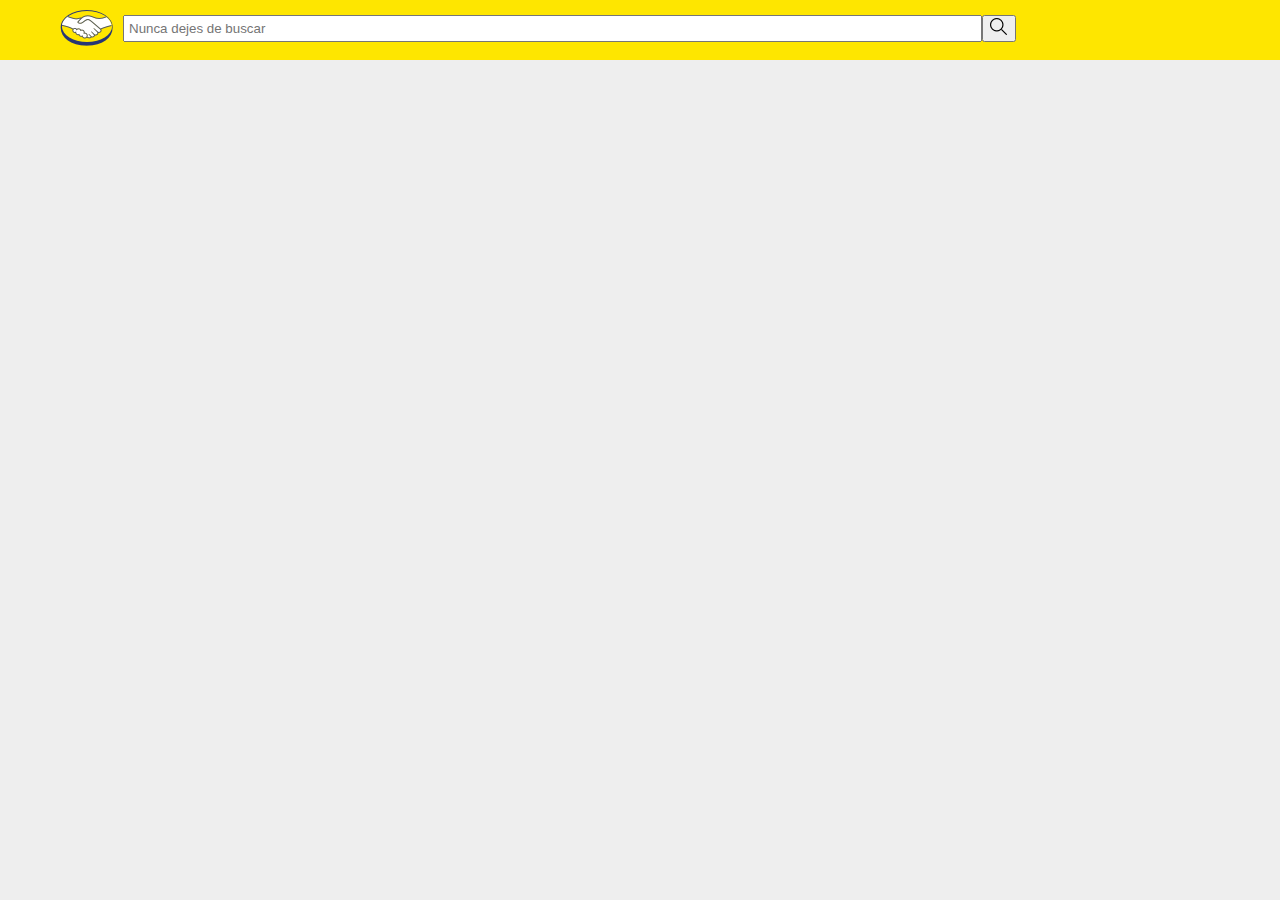
<file: index.html>
<!DOCTYPE html>
<html>
    <head>
        <meta charset="utf-8">
        <meta http-equiv="X-UA-Compatible" content="IE=edge,chrome=1">
        <title>TEST FRONT END</title>
        
        <script src="http://ajax.googleapis.com/ajax/libs/jquery/2.1.1/jquery.min.js"></script>
        <link rel="stylesheet" href="css/styles.css">
        <link rel="stylesheet" href="css/resultadoBusqueda.css">
              
    </head>
    
    <body>
        
        <!--<iframe src="cabeceraBusqueda.html"></iframe>-->
        
        <header>
            <div class="cabeceraBuscador">
                <div class="logo">
                    <img src="imagenes/Logo_ML.png">
                </div>
                <div class="buscador">
                    <input class="txtBuscar" type="text" placeholder="Nunca dejes de buscar" id="textoBusqueda">
                    <button class="btnBuscar" type="button" onclick="buscar()">
                        <img src="imagenes/ic_Search.png">
                    </button>
                </div>
            </div>
        </header>
        
        <script src="js/script.js"></script>
    </body>
</html>
</file>
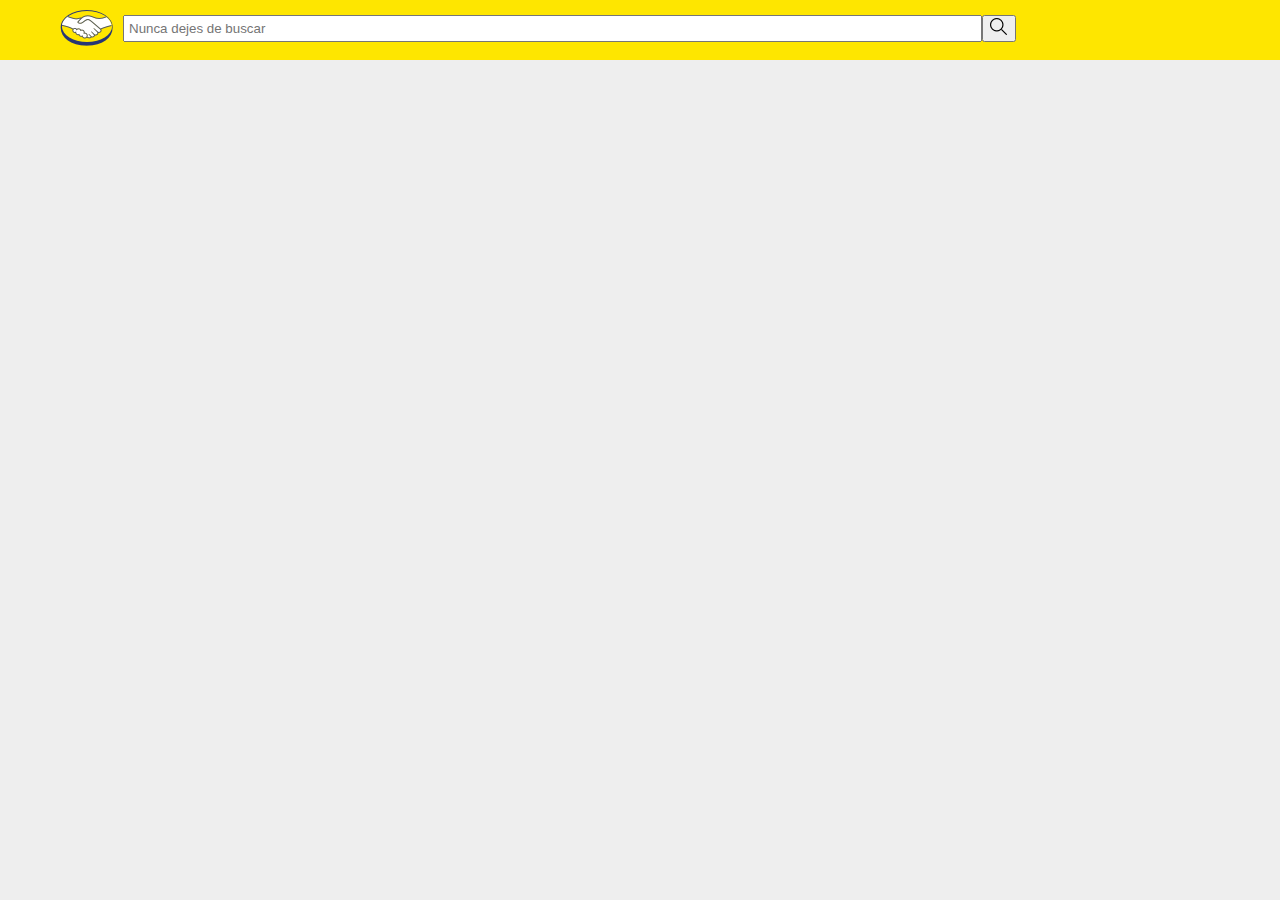
<file: cabeceraBusqueda.html>
<!DOCTYPE html>
<html>
    <head>
        <meta charset="utf-8">
        <meta http-equiv="X-UA-Compatible" content="IE=edge,chrome=1">
        <title>TEST FRONT END</title>
        
        <script src="http://ajax.googleapis.com/ajax/libs/jquery/2.1.1/jquery.min.js"></script>
        <link rel="stylesheet" href="css/styles.css">
        <link rel="stylesheet" href="css/resultadoBusqueda.css">
              
    </head>
    
    <body>
        
        <!--<iframe src="cabeceraBusqueda.html"></iframe>-->
        
        <header>
            <div class="cabeceraBuscador">
                <div class="logo">
                    <img src="imagenes/Logo_ML.png">
                </div>
                <div class="buscador">
                    <input class="txtBuscar" type="text" placeholder="Nunca dejes de buscar" id="textoBusqueda">
                    <button class="btnBuscar" type="button" onclick="buscar()">
                        <img src="imagenes/ic_Search.png">
                    </button>
                </div>
            </div>
        </header>
        
        <script src="js/script.js"></script>
    </body>
</html>
</file>
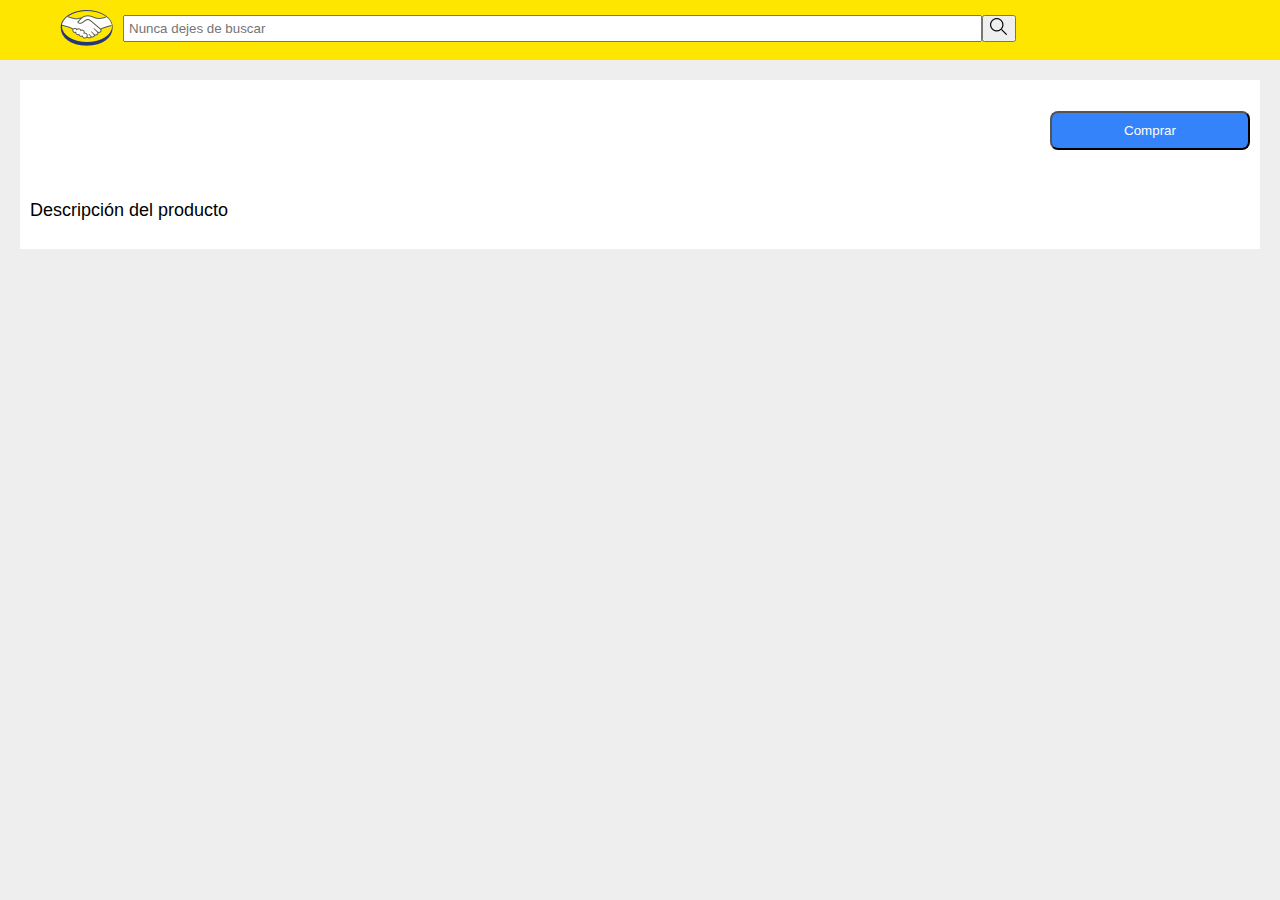
<file: detalleProducto.html>
<!DOCTYPE html>
<html>
    <head>
        <meta charset="utf-8">
        <meta http-equiv="X-UA-Compatible" content="IE=edge,chrome=1">
        <title>TEST FRONT END</title>
        
        <script src="http://ajax.googleapis.com/ajax/libs/jquery/2.1.1/jquery.min.js"></script>
        <link rel="stylesheet" href="css/styles.css">
        <link rel="stylesheet" href="css/detalleProducto.css">
              
    </head>
    
    <body>
        
        <!--<iframe src="cabeceraBusqueda.html"></iframe>-->
        
        <header>
            <div class="cabeceraBuscador">
                <div class="logo">
                    <img src="imagenes/Logo_ML.png">
                </div>
                <div class="buscador">
                    <input class="txtBuscar" type="text" placeholder="Nunca dejes de buscar" id="textoBusqueda">
                    <button class="btnBuscar" type="button" onclick="buscar()">
                        <img src="imagenes/ic_Search.png">
                    </button>
                </div>
            </div>
        </header>
        
        <main>
            <div class="detalleProducto">
                <div class="producto">
                    <div class="seccionPrincipal">
                        <div class="imagenProducto">
                            <img id="img">
                        </div>

                        <div class="datosPrincipales">
                            <h4 id="title"></h4>
                            <h2 id="amount"></h2>
                            <button class="btnComprar" onclick="comprar()">Comprar</button>
                        </div>
                    </div>
                    <div class="descripcionProducto">
                        <p class="descripcionTitulo">Descripción del producto</p>
                        <p class="descripcion" id="descripcion"></p>
                    </div>
                </div>
            </div>
            
        </main>
        
        <script src="js/script.js"></script>
        <script src="js/detalleProducto.js"></script>
    </body>
</html>
</file>
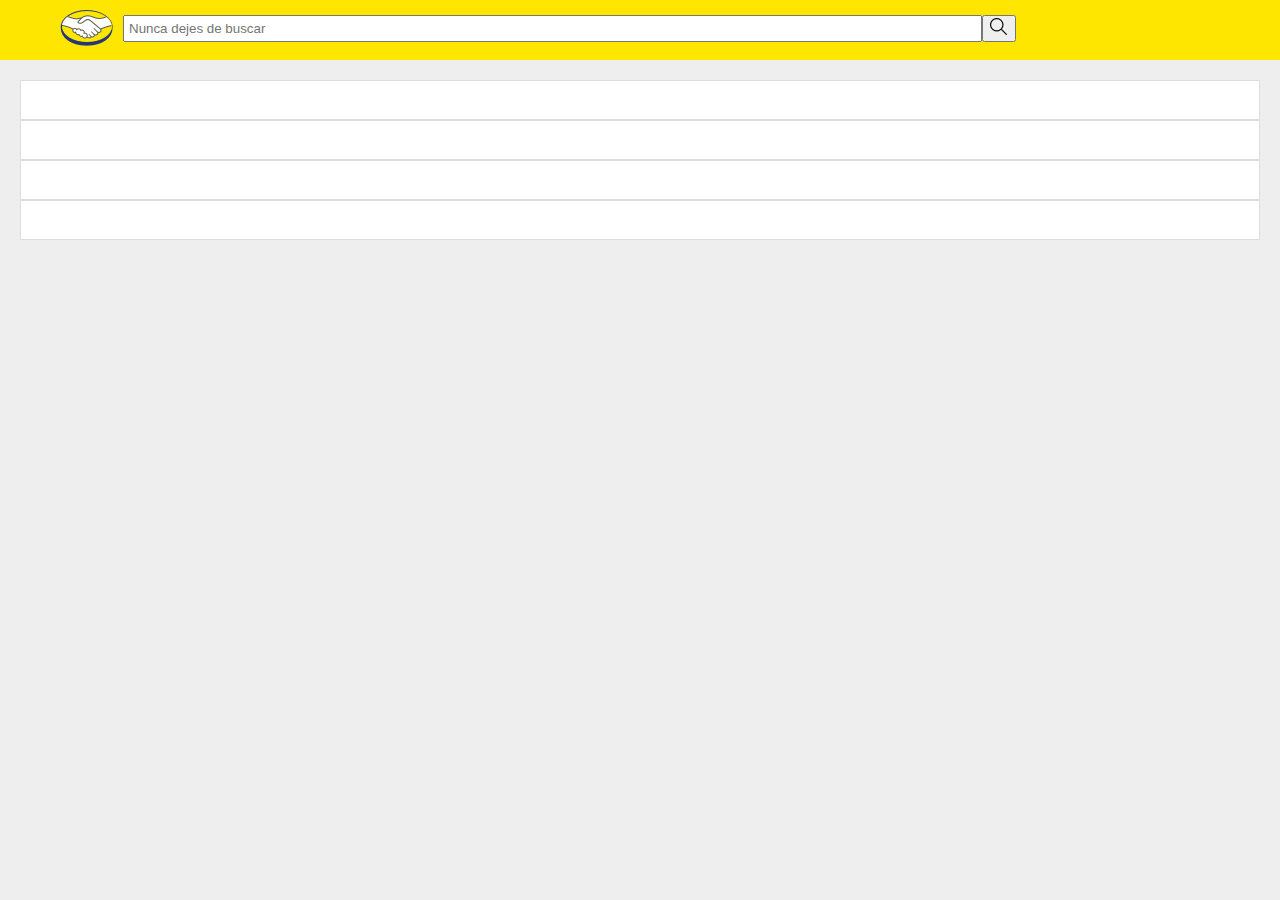
<file: resultadoBusqueda.html>
<!DOCTYPE html>
<html>
    <head>
        <meta charset="utf-8">
        <meta http-equiv="X-UA-Compatible" content="IE=edge,chrome=1">
        <title>TEST FRONT END</title>
        
        <script src="http://ajax.googleapis.com/ajax/libs/jquery/2.1.1/jquery.min.js"></script>
        <link rel="stylesheet" href="css/styles.css">
        <link rel="stylesheet" href="css/resultadoBusqueda.css">
        
    </head>
    
    <body>
        
        <!--<iframe src="cabeceraBusqueda.html"></iframe>-->
        
        <header>
            <div class="cabeceraBuscador">
                <div class="logo">
                    <img src="imagenes/Logo_ML.png">
                </div>
                <div class="buscador">
                    <input class="txtBuscar" type="text" placeholder="Nunca dejes de buscar" id="textoBusqueda">
                    <button class="btnBuscar" type="button" onclick="buscar()">
                        <img src="imagenes/ic_Search.png">
                    </button>
                </div>
            </div>
        </header>
        
        <main>
            <div class="resultadoBusqueda">
                <div class="productoBusqueda" id="producto1" onclick="verDetalle(0)">
                    <div class="address">
                        <div class="state">
                            <p id="state1"></p>
                        </div>
                        <div class="city">
                            <p id="city1"></p>
                        </div>
                    </div>
                    <div class="imagenProducto">
                        <img id="img1">
                    </div>
                    <div>
                        <div>
                            <h2 class="precio" id="amount1"></h2>
                        </div>
                        <div>
                            <p class="titulo" id="title1"></p>
                        </div>
                    </div>
                </div>
                
                <div class="productoBusqueda" onclick="verDetalle(1)">
                    <div class="address">
                        <div class="state">
                            <p id="state2"></p>
                        </div>
                        <div class="city">
                            <p id="city2"></p>
                        </div>
                    </div>
                    <div class="imagenProducto">
                        <img id="img2">
                    </div>
                    <div>
                        <div>
                            <h2 class="precio" id="amount2"></h2>
                        </div>
                        <div>
                            <p class="titulo" id="title2"></p>
                        </div>
                    </div>
                </div>
                
                <div class="productoBusqueda" onclick="verDetalle(2)">
                    <div class="address">
                        <div class="state">
                            <p id="state3"></p>
                        </div>
                        <div class="city">
                            <p id="city3"></p>
                        </div>
                    </div>
                    <div class="imagenProducto">
                        <img id="img3">
                    </div>
                    <div>
                        <div>
                            <h2 class="precio" id="amount3"></h2>
                        </div>
                        <div>
                            <p class="titulo" id="title3"></p>
                        </div>
                    </div>
                </div>
                
                <div class="productoBusqueda" onclick="verDetalle(3)">
                    <div class="address">
                        <div class="state">
                            <p id="state4"></p>
                        </div>
                        <div class="city">
                            <p id="city4"></p>
                        </div>
                    </div>
                    <div class="imagenProducto">
                        <img id="img4">
                    </div>
                    <div>
                        <div>
                            <h2 class="precio" id="amount4"></h2>
                        </div>
                        <div>
                            <p class="titulo" id="title4"></p>
                        </div>
                    </div>
                </div>
            </div>
        </main>
        
        
        
        <script src="js/script.js"></script>
        <script src="js/resultadoBusqueda.js"></script>
        
    </body>
</html>
</file>
<file: css/styles.css>
html, body{
    margin: 0;
    padding: 0;
}

html{
    background-color: #EEE;
    font-family: "Arial", "Sans Serif";
}

.cabeceraBuscador{
    background-color: #FEE600;
    padding: 10px 10px 10px 60px;
    overflow: auto;
}

.logo{
    float: left;
    margin-right: 10px;
}

.buscador{
    margin-top: 5px;
}

.txtBuscar{
    padding: 4px;
    position: relative;
    width: 70%;
}

.btnBuscar{
    position: absolute;
}

iframe{
    width: 100%;
}
</file>
<file: css/resultadoBusqueda.css>
.resultadoBusqueda{
    padding: 20px;
}

.productoBusqueda{
    background-color: #FFF;
    padding: 10px;
    border: 1px solid #ddd;
    overflow: auto;
}

.imagenProducto{
    float: left;
    margin-right: 10px;
}

.precio{
    margin: 0;
}

.titulo{
    margin: 0;
}

.address{
    float: right;
}

.state, .city{
    font-size: 10px;
    float: left;
    color: #aaa;
}

.state{
    font-weight: bold;
    margin-right: 5px;
}
</file>
<file: css/detalleProducto.css>
.detalleProducto{
    padding: 20px;
}

.producto{
    background-color: #FFF;
    padding: 10px;
}

.seccionPrincipal{
    overflow: auto;
}

.imagenProducto{
    float: left;
}

.imagenProducto img{
    width: 200px;
}

.datosPrincipales{
    width: 200px;
    float: right;
}

.btnComprar{
    background-color: #3583FA;
    padding: 10px;
    color: #FFF;
    border-radius: 8px;
    width: 200px;
}

.descripcionProducto{
    clear: both;
    margin-top: 50px;
}

.descripcionTitulo{
    font-size: 18px;
}

.descripcion{
    font-size: 13px;
    color: #bbb;
}
</file>
